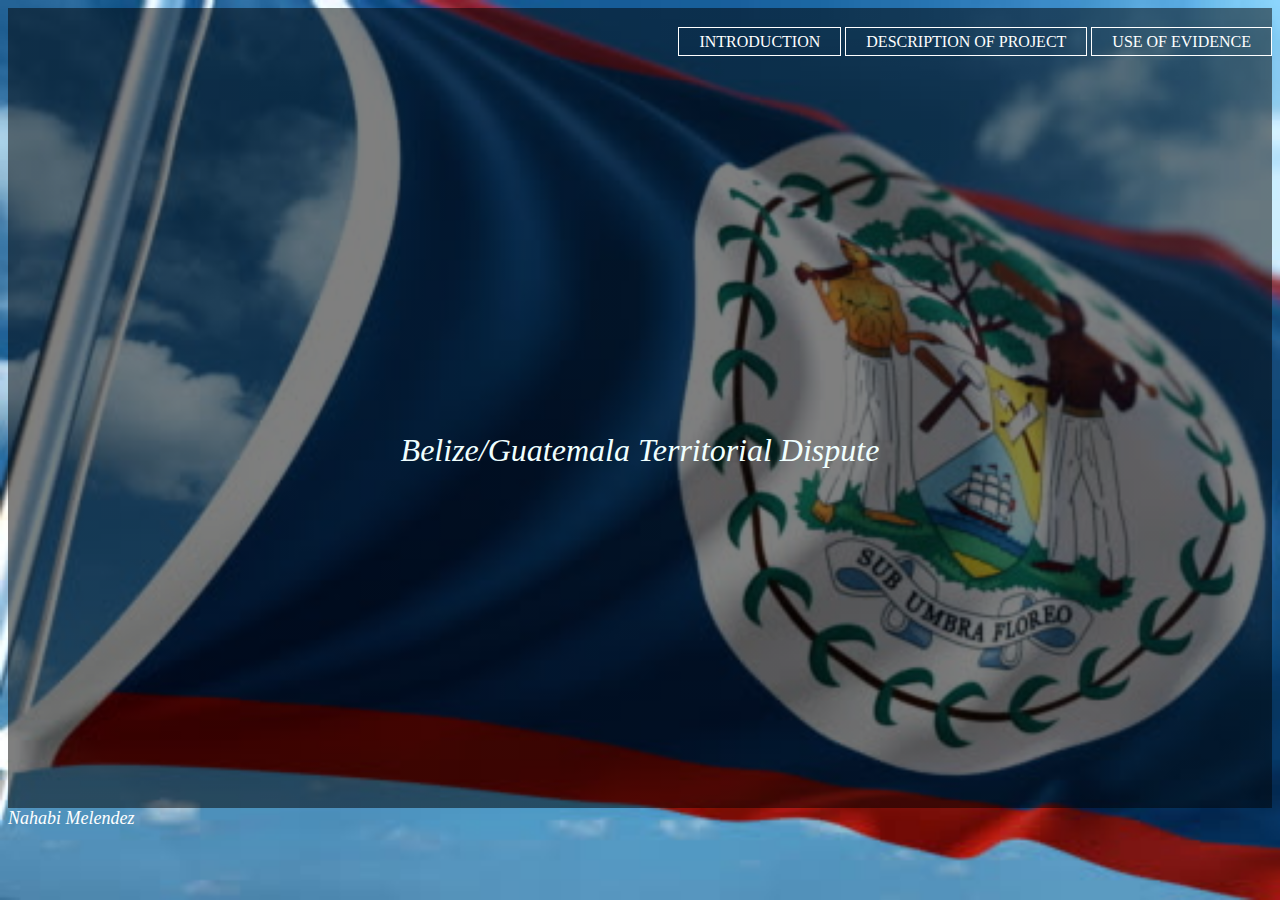
<file: index.html>
<html>
<head>
    <title>Digital History Project</title>
    <link rel="stylesheet" type="text/css" href="css/style.css"
</head>
<body background="image6.jpg">
    <header>
    <div class="main">
        <ul>
            <li><a href="Introduction.html">INTRODUCTION</a></li>
            <li><a href="Description Of Project.html">DESCRIPTION OF PROJECT</a></li>
            <li><a href="Use Of Evidence.html">USE OF EVIDENCE</a></li>
        </ul>
    </div>
    <div class= "title"
        <h1><center>Belize/Guatemala Territorial Dispute</center></h1>
    </div>
    </header>
    <footer>Nahabi Melendez</footer>
</body>
</html>
</file>
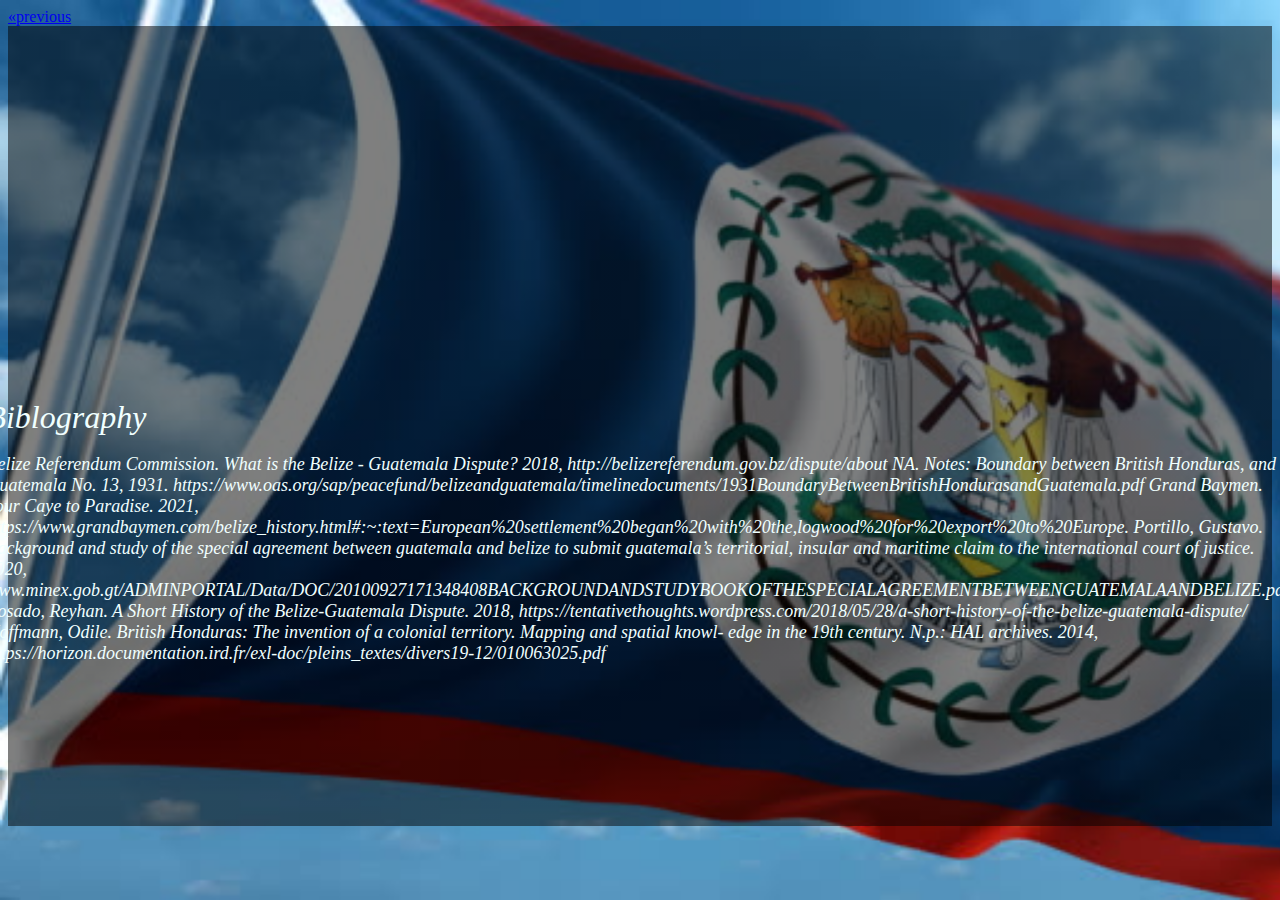
<file: Biblography.html>
<html>
<head>
    <title>Biblography</title>
    <link rel="stylesheet" type="text/css" href="css/style8.css">

</head>
<body background="image6.jpg">
    <a href="Use Of Evidence.html" class="previous">&laquo;previous</a>
    <header>
        <div class= "title"
             <title>Biblography</title>
         <p align="left">Belize Referendum Commission. What is the Belize - Guatemala Dispute? 2018, 
            http://belizereferendum.gov.bz/dispute/about
            
            NA. Notes: Boundary between British Honduras, and Guatemala No. 13, 1931. https://www.oas.org/sap/peacefund/belizeandguatemala/timelinedocuments/1931BoundaryBetweenBritishHondurasandGuatemala.pdf
            Grand Baymen. Your Caye to Paradise. 2021, https://www.grandbaymen.com/belize_history.html#:~:text=European%20settlement%20began%20with%20the,logwood%20for%20export%20to%20Europe.
            Portillo, Gustavo. Background and study of the special agreement between guatemala and belize to submit guatemala’s territorial, insular and maritime claim to the international court of justice. 2020, www.minex.gob.gt/ADMINPORTAL/Data/DOC/20100927171348408BACKGROUNDANDSTUDYBOOKOFTHESPECIALAGREEMENTBETWEENGUATEMALAANDBELIZE.pdf.
            
            Rosado, Reyhan. A Short History of the Belize-Guatemala Dispute. 2018, 
             https://tentativethoughts.wordpress.com/2018/05/28/a-short-history-of-the-belize-guatemala-dispute/
            
            Hoffmann, Odile. British Honduras: The invention of a colonial territory. Mapping and spatial knowl- edge in the 19th century. N.p.: HAL archives. 2014,
            https://horizon.documentation.ird.fr/exl-doc/pleins_textes/divers19-12/010063025.pdf
            </p> </div>

</header>
</body>
</html>
</file>
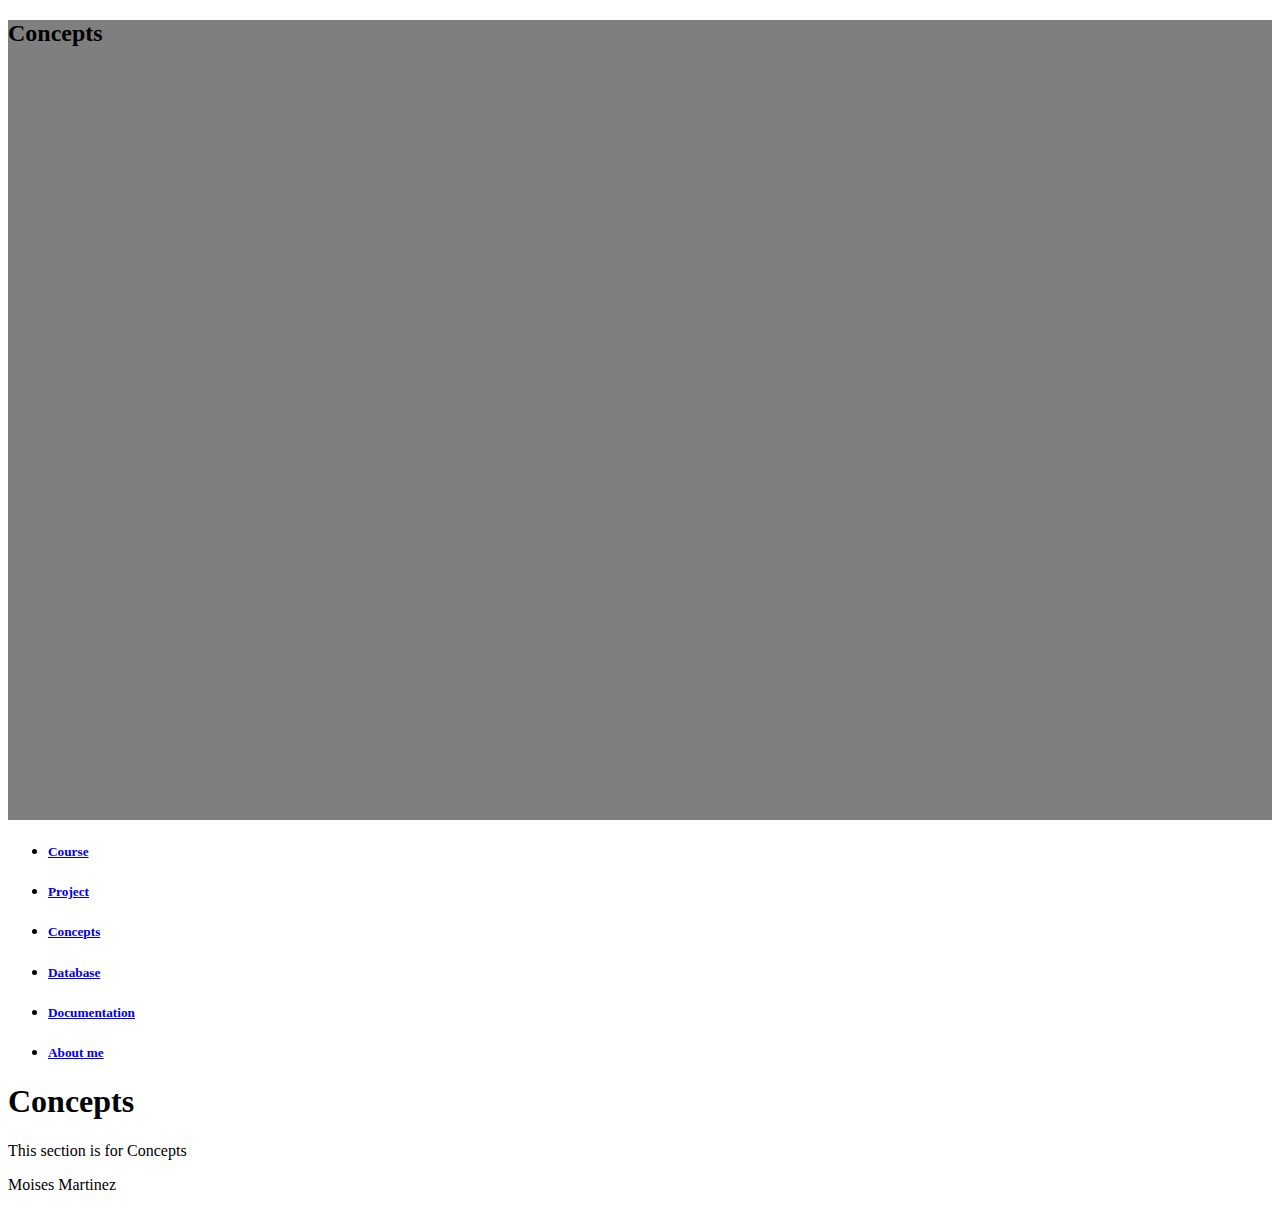
<file: Concepts3.html>
<!DOCTYPE html>
<html lang="en">
<head>
<title>FOC</title>
<meta charset="utf-8">
<meta name="viewport" content="width=device-width, initial-scale=1">
<link rel="stylesheet" type="text/css" href="css/style9.css">
<style>
    </style>
</head>
<body>
<header>
  <h2>Concepts</h2>
</header>

<section>
  <div class="main">
    <nav>
  <ul>
      <li><h5><a href="Course1.html">Course</h5></a></li>
      <li><h5><a href="Project2.html">Project</h5></a></li>
      <li><h5><a href="Concepts3.html">Concepts</h5></a></li>
      <li><h5><a href="Database4.html">Database</h5></a></li>
      <li><h5><a href="Documentation5.html">Documentation</h5></a></li>
      <li><h5><a href="Aboutme.html">About me</h5></a></li>
  </ul>
  </nav>
  </div>
  
  <article>
    <h1>Concepts</h1>
    <p>This section is for Concepts</p>
  </article>
</section>

<footer>
  <p>Moises Martinez </p>
</footer>

</body>
</html>
</file>
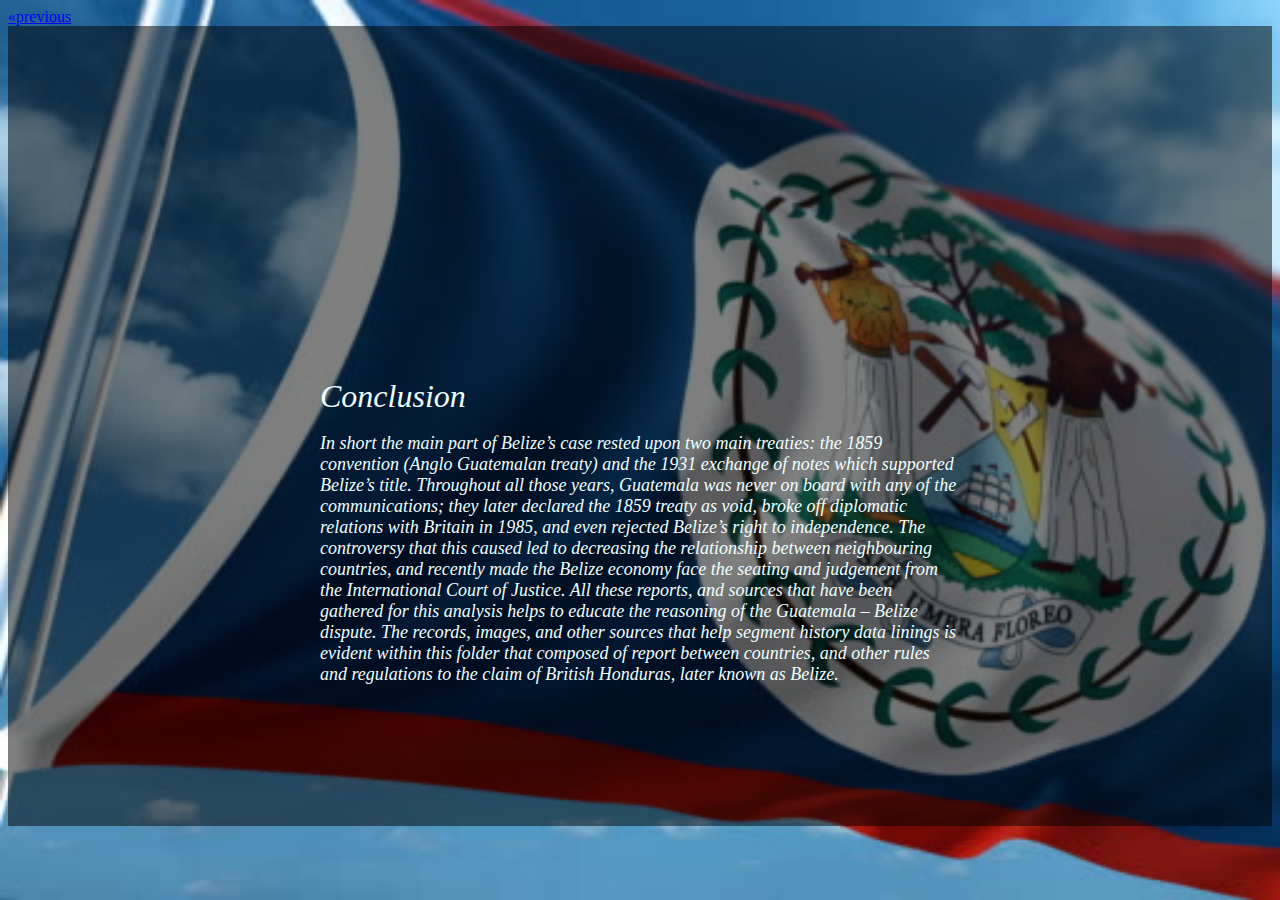
<file: Conclusion.html>
<html>
<head>
    <title>Conclusion</title>
    <link rel="stylesheet" type="text/css" href="css/style7.css">

</head>
<body background="image6.jpg">
    <a href="Use Of Evidence.html" class="previous">&laquo;previous</a>
    <header>
        <div class= "title"
             <title>Conclusion</title>
         <p align="left">In short the main part of Belize’s case rested upon two main treaties: the 1859 convention (Anglo Guatemalan treaty) and the 1931 exchange of notes which supported Belize’s title. Throughout all those years, Guatemala was never on board with any of the communications; they later declared the 1859 treaty as void, broke off diplomatic relations with Britain in 1985, and even rejected Belize’s right to independence. The controversy that this caused led to decreasing the relationship between neighbouring countries, and recently made the Belize economy face the seating and judgement from the International Court of Justice. All these reports, and sources that have been gathered for this analysis helps to educate the reasoning of the Guatemala – Belize dispute. The records, images, and other sources that help segment history data linings is evident within this folder that composed of report between countries, and other rules and regulations to the claim of British Honduras, later known as Belize. 
         </p>
    </div>
</header>
</body>
</html>
</file>
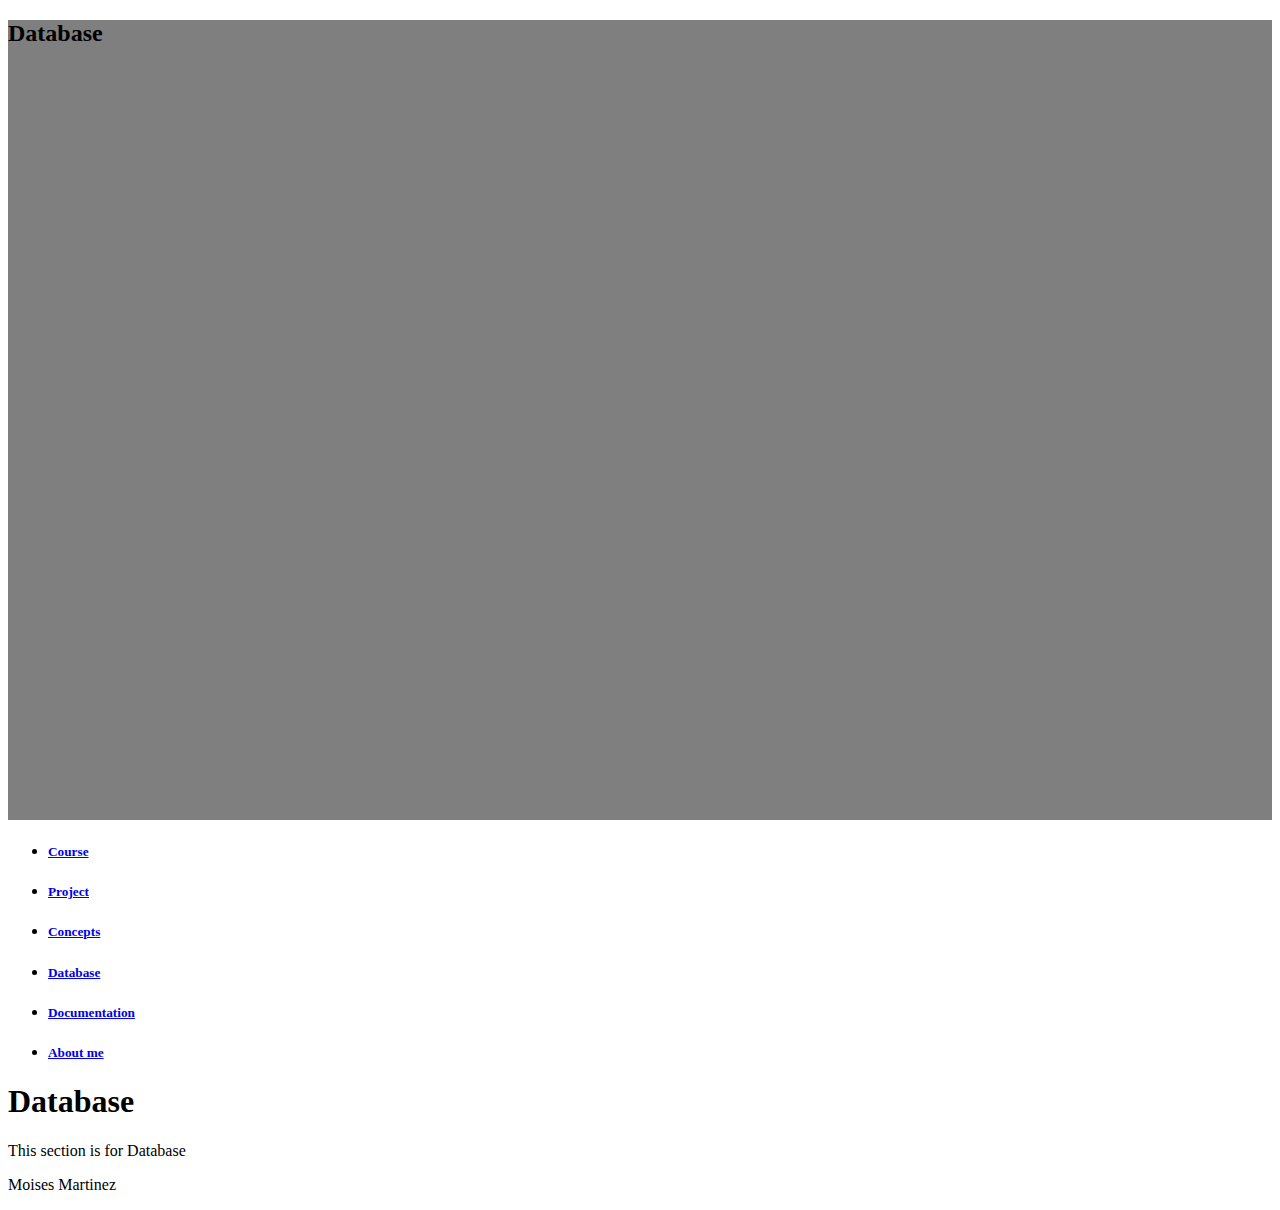
<file: Database4.html>
<!DOCTYPE html>
<html lang="en">
<head>
<title>FOC</title>
<meta charset="utf-8">
<meta name="viewport" content="width=device-width, initial-scale=1">
<link rel="stylesheet" type="text/css" href="css/style9.css">
<style>
    </style>
</head>
<body>
<header>
  <h2>Database</h2>
</header>

<section>
  <div class="main">
    <nav>
  <ul>
      <li><h5><a href="Course1.html">Course</h5></a></li>
      <li><h5><a href="Project2.html">Project</h5></a></li>
      <li><h5><a href="Concepts3.html">Concepts</h5></a></li>
      <li><h5><a href="Database4.html">Database</h5></a></li>
      <li><h5><a href="Documentation5.html">Documentation</h5></a></li>
      <li><h5><a href="Aboutme.html">About me</h5></a></li>
  </ul>
  </nav>
  </div>
  
  <article>
    <h1>Database</h1>
    <p>This section is for Database</p>
  </article>
</section>

<footer>
  <p>Moises Martinez </p>
</footer>

</body>
</html>
</file>
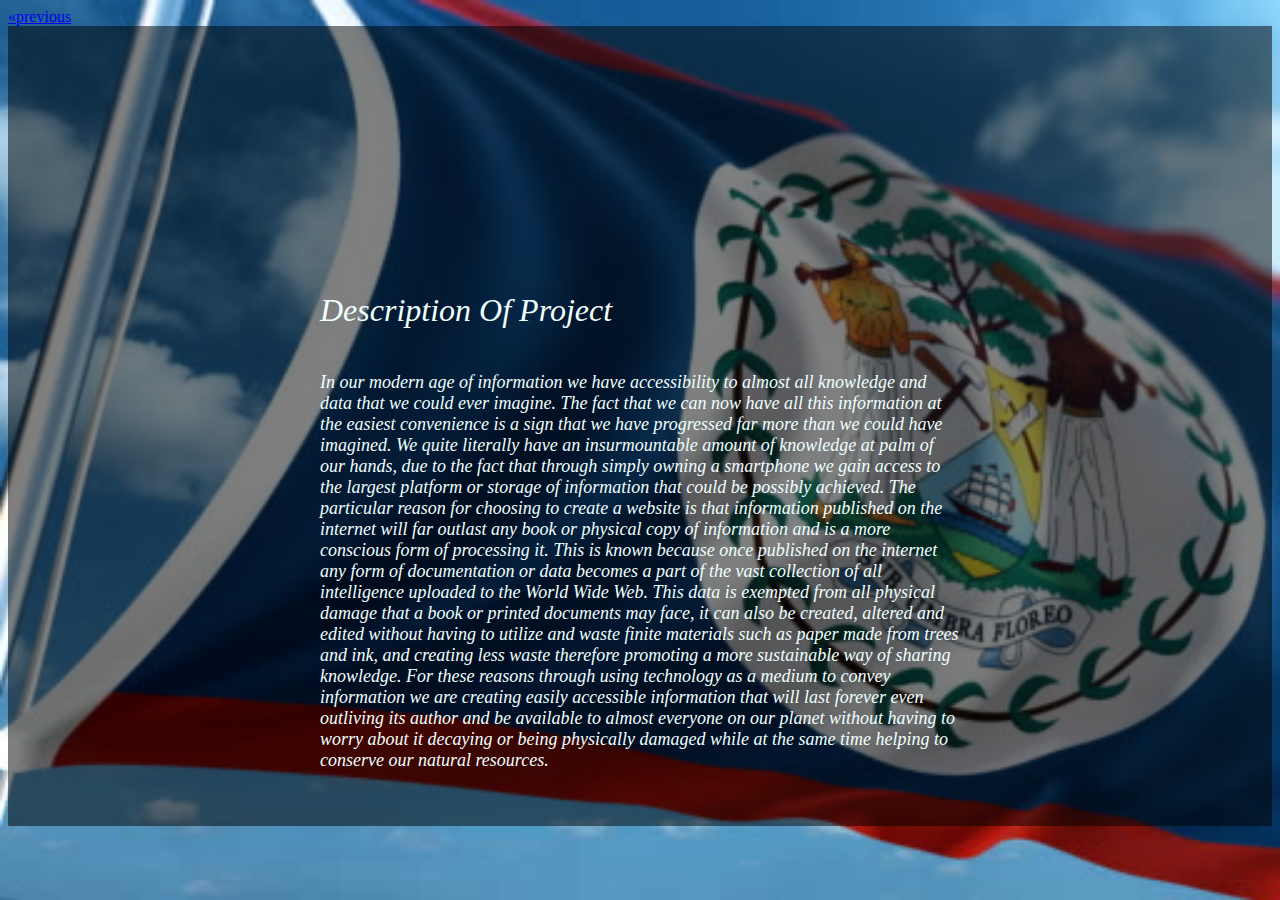
<file: Description Of Project.html>
<html>
<head>
    <title>Description Of Project</title>
    <link rel="stylesheet" type="text/css" href="css/style1.css">
</head>
<body background="image6.jpg">
    <a href="index.html" class="previous">&laquo;previous</a>
    <header>
        <div class= "title"
             <title>Description Of Project</title>
    <h1><center></center></h1>

    <p align="left">In our modern age of information we have accessibility to almost all knowledge and data that we could ever imagine. The fact that we can now have all this information at the easiest convenience is a sign that we have progressed far more than we could have imagined. We quite literally have an insurmountable amount of knowledge at palm of our hands, due to the fact that through simply owning a smartphone we gain access to the largest platform or storage of information that could be possibly achieved.
        The particular reason for choosing to create a website is that information published on the internet will far outlast any book or physical copy of information and is a more conscious form of processing it.
        This is known because once published on the internet any form of documentation or data becomes a part of the vast collection of all intelligence uploaded to the World Wide Web. This data is exempted from all physical damage that a book or printed documents may face, it can also be created, altered and edited without having to utilize and waste finite materials such as paper made from trees and ink, and creating less waste therefore promoting a more sustainable way of sharing knowledge. 
        For these reasons through using technology as a medium to convey information we are creating easily accessible information that will last forever even outliving its author and be available to almost everyone on our planet without having to worry about it decaying or being physically damaged while at the same time helping to conserve our natural resources.
         
        </p>
    </div>
</header>
</body>
</html>
</file>
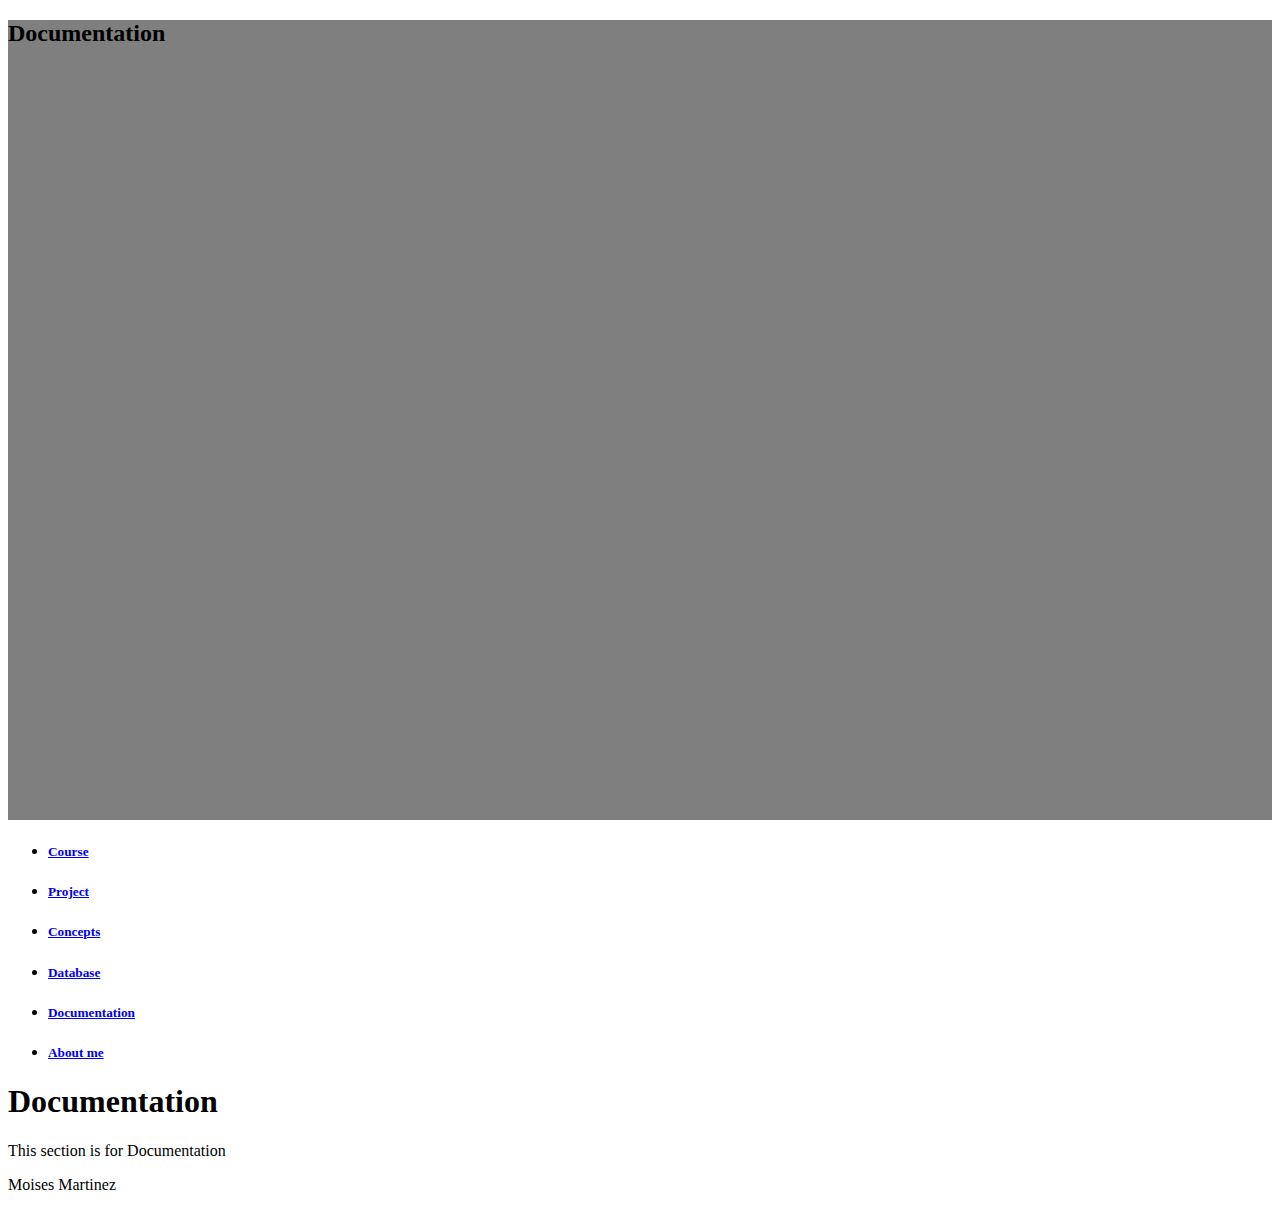
<file: Documentation5.html>
<!DOCTYPE html>
<html lang="en">
<head>
<title>FOC</title>
<meta charset="utf-8">
<meta name="viewport" content="width=device-width, initial-scale=1">
<link rel="stylesheet" type="text/css" href="css/style9.css">
<style>
    </style>
</head>
<body>
<header>
  <h2>Documentation</h2>
</header>

<section>
  <div class="main">
    <nav>
  <ul>
      <li><h5><a href="Course1.html">Course</h5></a></li>
      <li><h5><a href="Project2.html">Project</h5></a></li>
      <li><h5><a href="Concepts3.html">Concepts</h5></a></li>
      <li><h5><a href="Database4.html">Database</h5></a></li>
      <li><h5><a href="Documentation5.html">Documentation</h5></a></li>
      <li><h5><a href="Aboutme.html">About me</h5></a></li>
  </ul>
  </nav>
  </div>
  
  <article>
    <h1>Documentation</h1>
    <p>This section is for Documentation</p>
  </article>
</section>

<footer>
  <p>Moises Martinez </p>
</footer>

</body>
</html>
</file>
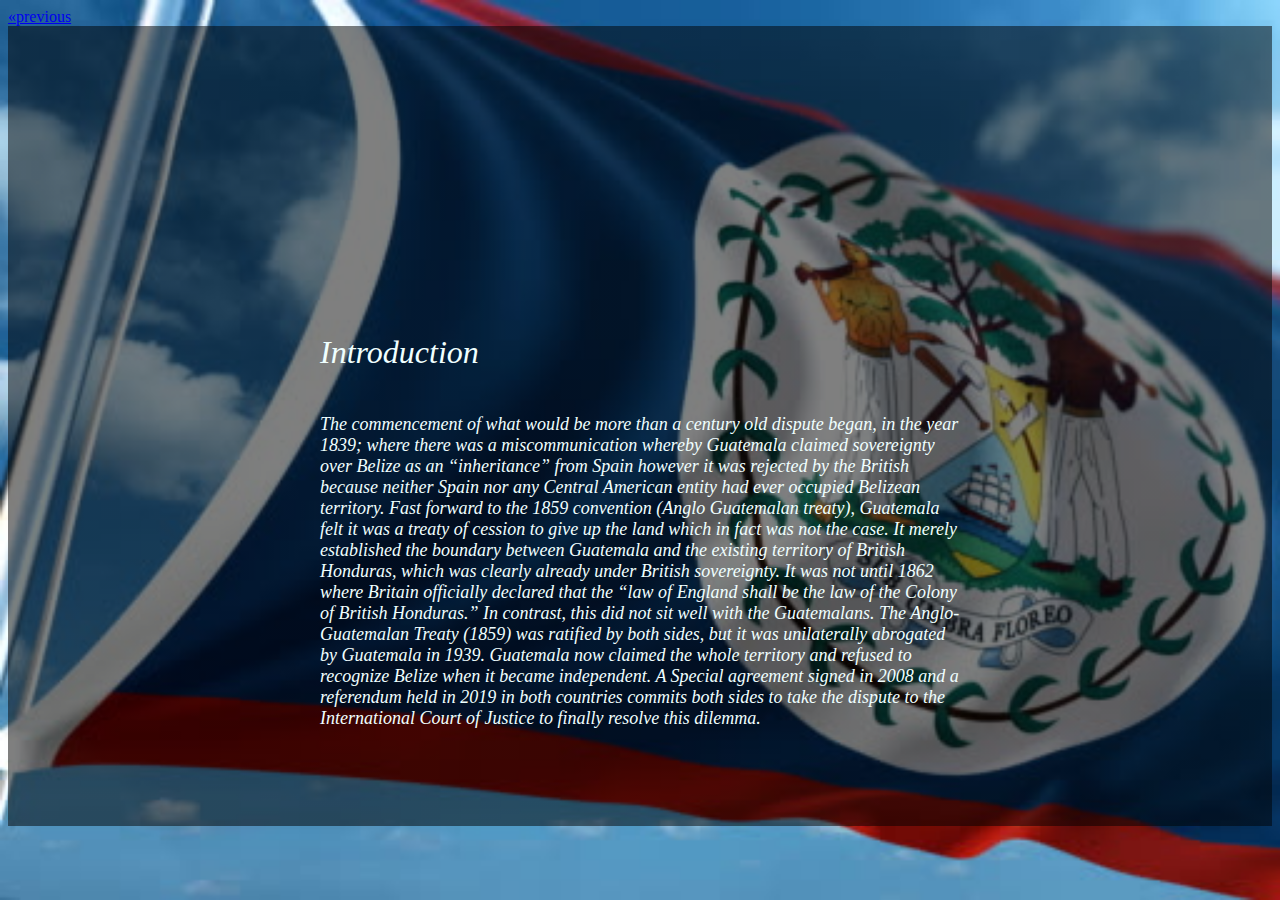
<file: Introduction.html>
<html>
<head>
    <title>Introduction</title>
    <link rel="stylesheet" type="text/css" href="css/style1.css">
</head>
<body background="image6.jpg">
    <a href="index.html" class="previous">&laquo;previous</a>
    <header>
        <div class= "title"
             <title>Introduction</title>
    <h1><center></center></h1>

    <p align="left">The commencement of what would be more than a century  old dispute began, in the year 1839; where there was a miscommunication whereby Guatemala claimed sovereignty over Belize as an “inheritance” from Spain however it was rejected by the British because neither Spain nor any Central American entity had ever occupied Belizean territory. Fast forward to the 1859 convention (Anglo Guatemalan treaty), Guatemala felt it was a treaty of cession to give up the land which in fact was not the case. It merely established the boundary between Guatemala and the existing territory of British Honduras, which was clearly already under British sovereignty. It was not until 1862 where Britain officially declared that the “law of England shall be the law of the Colony of British Honduras.” In contrast, this did not sit well with the Guatemalans. The Anglo-Guatemalan Treaty (1859) was ratified by both sides, but it was unilaterally abrogated by Guatemala in 1939. Guatemala now claimed the whole territory and refused to recognize Belize when it became independent. A Special agreement signed in 2008 and a referendum held in 2019 in both countries commits both sides to take the dispute to the International Court of Justice to finally resolve this dilemma.</p>
</div>
</header>
</body>
</html>
</file>
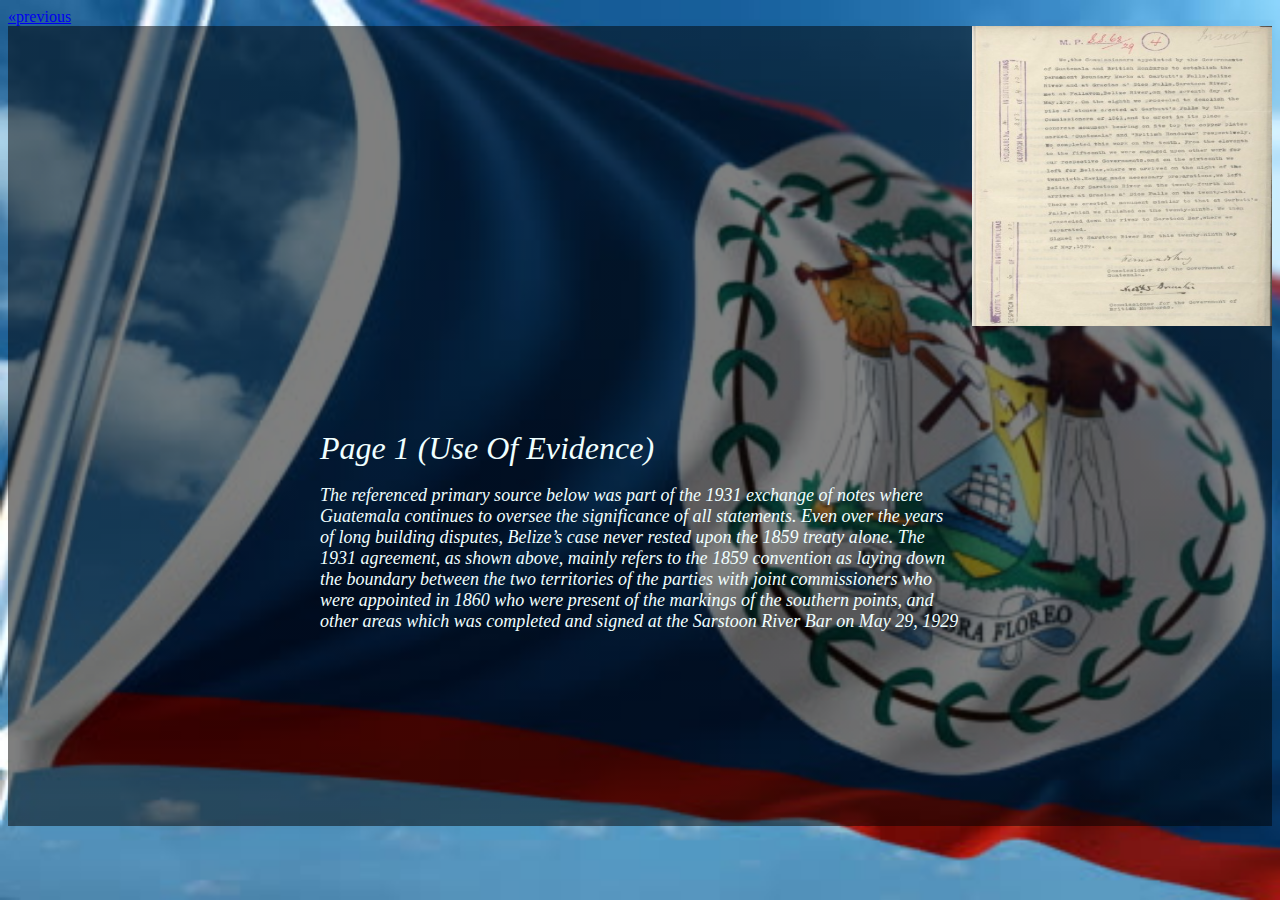
<file: State Of Author.html>
<html>
<head>
    <title>Page 1</title>
    <link rel="stylesheet" type="text/css" href="css/style10.css">
</head>
<body background="image6.jpg">
    <a href="Use Of Evidence.html" class="previous">&laquo;previous</a>
    <header>
        <div class= "title"
             <title>Page 1 (Use Of Evidence)</title>
             <p align="left">The referenced primary source below was part of the 1931 exchange of notes where Guatemala continues to oversee the significance of all statements. Even over the years of long building disputes, Belize’s case never rested upon the 1859 treaty alone. The 1931 agreement, as shown above, mainly refers to the 1859 convention as laying down the boundary between the two territories of the parties with joint commissioners who were appointed in 1860 who were present of the markings of the southern points, and other areas which was completed and signed at the Sarstoon River Bar on May 29, 1929
            </p>
    </div>
    <img class="Img-Conclusion" src="Blury.jpg" alt="Use of Evidence" align="right">

</header>
</body>
</html>
</file>
<file: css/style.css>
{
    margin:1;
    padding:1;
    font-family: century; Gothic
}
body{ background-size: cover;

}
header{
    background-image:linear-gradient(rgba(0,0,0,0.5),rgba(0,0,0,0.5));
    height:800px;
    background-size:cover;
    background-position: center;
}
ul{
    float: right;
    list-style-type: none;
    margin-top: 25px;
}
ul li{
        display: inline-block;
}
ul li a{
        text-decoration: none;
        color: rgb(255, 255, 255);
        padding: 5px 20px;
        border: 1px solid;thistle
        transition: 0.6s ease;
}
ul li a:hover{
        background: color #000;
        color:#000;
}
.title{
    position:absolute;
    top:50%;
    left:50%;
    transform:translate(-50%,-50%);
    font-size:xx-large;
    font-style:oblique;
    font-family:Georgia, 'Times New Roman', Times, serif;
    color:azure;
}
.titleh1{
    color:rgb(255, 255, 255);
    font: 200px;
    font-family:Arial, Helvetica, sans-serif;
}
footer{
    font-size: large;
    font-family: 'Times New Roman', Times, serif;
    font-style:oblique;
    color:white;

}
</file>
<file: css/style8.css>
body{
    background-size:cover   
}
header{
    background-image:linear-gradient(rgba(0,0,0,0.5),rgba(0,0,0,0.5));
    height:800px;
    background-size:cover;
    background-position: center;
}
.title{
    position:absolute;
    top: 60%;
    left:50%;
    transform:translate(-50%,-50%);
    font-size:xx-large;
    font-style:oblique;
    font-family:Georgia, 'Times New Roman', Times, serif;
    color:azure;
}
p{
    font-size:large;
    font-family: 'Times New Roman', Times, serif;
    position:relative;

}
</file>
<file: css/style9.css>
body{
    background-size:cover   
}
header{
    background-image:linear-gradient(rgba(0,0,0,0.5),rgba(0,0,0,0.5));
    height:800px;
    background-size:cover;
    background-position: center;
}
.Img-Conclusion{
    width: 400px;
    height: 300px;
    background-size: cover;
}
.Img-Peace{
    width: 400px;
    height: 300px;
}
.title{
    position:absolute;
    top: 60%;
    left:50%;
    transform:translate(-50%,-50%);
    font-size:xx-large;
    font-style:oblique;
    font-family:Georgia, 'Times New Roman', Times, serif;
    color:azure;
}
p{
    font-size:medium;
    font-family: 'Times New Roman', Times, serif;
    position:relative;
}
</file>
<file: css/style7.css>
body{
    background-size:cover   
}
header{
    background-image:linear-gradient(rgba(0,0,0,0.5),rgba(0,0,0,0.5));
    height:800px;
    background-size:cover;
    background-position: center;
}
.title{
    position:absolute;
    top: 60%;
    left:50%;
    transform:translate(-50%,-50%);
    font-size:xx-large;
    font-style:oblique;
    font-family:Georgia, 'Times New Roman', Times, serif;
    color:azure;
}
p{
    font-size:large;
    font-family: 'Times New Roman', Times, serif;
    position:relative;

}
</file>
<file: css/style1.css>
body{ background-size: cover;

}
header{
  background-image:linear-gradient(rgba(0,0,0,0.5),rgba(0,0,0,0.5));
  height:800px;
  background-size:cover;
  background-position:right;
}
.title{
    position:absolute;
    top: 60%;
    left:50%;
    transform:translate(-50%,-50%);
    font-size:xx-large;
    font-style:oblique;
    font-family:Georgia, 'Times New Roman', Times, serif;
    color:azure;
}
p{
    font-size:large;
    font-family: 'Times New Roman', Times, serif;
    position:relative;

}
</file>
<file: css/style10.css>
body{
    background-size:cover   
}
header{
    background-image:linear-gradient(rgba(0,0,0,0.5),rgba(0,0,0,0.5));
    height:800px;
    background-size:cover;
    background-position: center;
}
.Img-Conclusion{
    width: 300px;
    height: 300px;
    background-size: cover;
}
.Img-Peace{
    width: 300px;
    height: 200px;
}
.Img-Map{
    width: 345px;
    height:300px;
}
.title{
    position:absolute;
    top: 60%;
    left:50%;
    transform:translate(-50%,-50%);
    font-size:xx-large;
    font-style:oblique;
    font-family:Georgia, 'Times New Roman', Times, serif;
    color:azure;
}
p{
    font-size:large;
    font-family: 'Times New Roman', Times, serif;
    position:relative;
}
</file>
